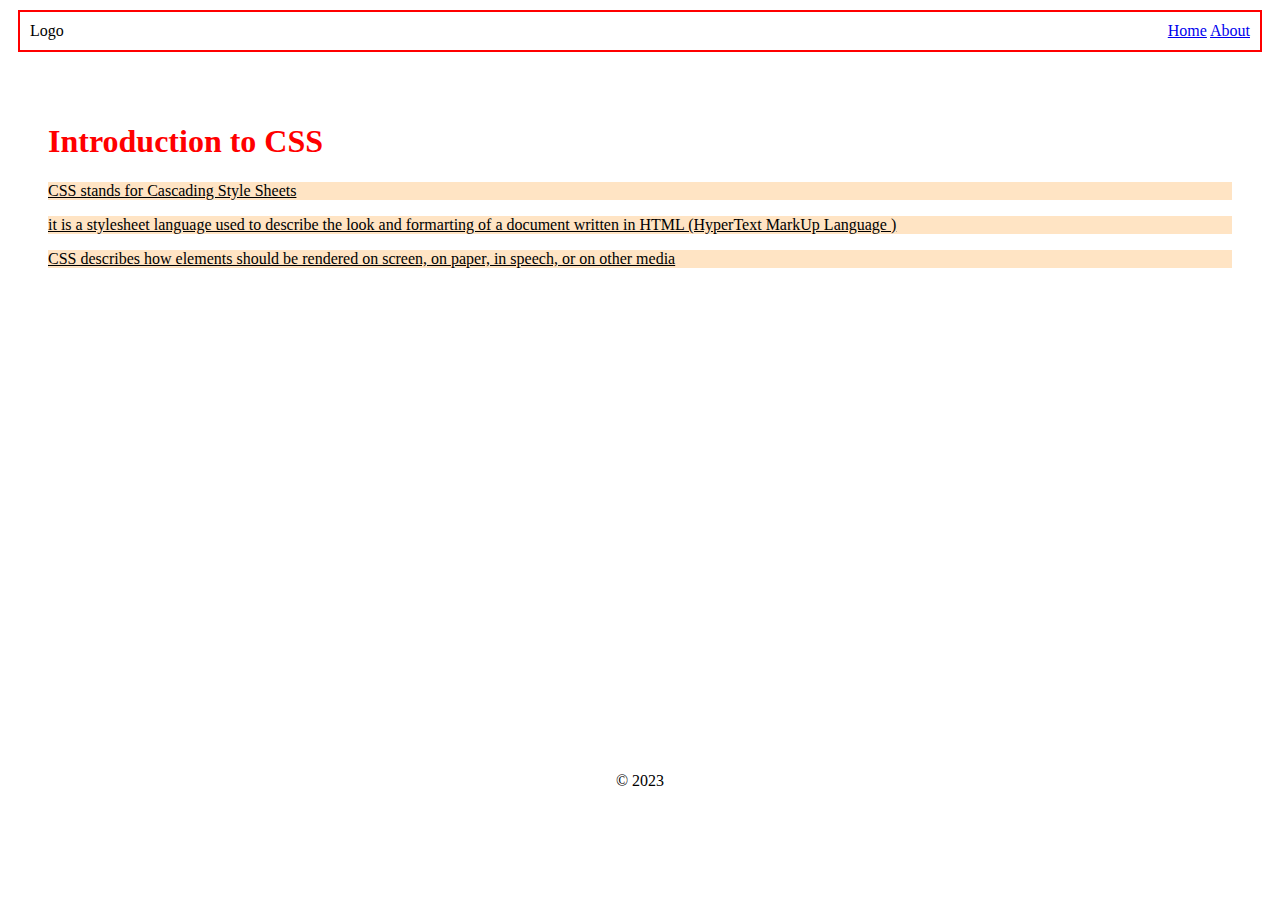
<file: Index.html>
<!DOCTYPE html>
<html lang="en">
<head>
    <meta charset="UTF-8">
    <meta name="viewport" content="width=device-width, initial-scale=1.0">
    <title>Intro to CSS</title>
    <style>
        p {text-decoration: underline;}

        
        header {
            display: flex;
            justify-content: space-between;
            border: 2px solid red;
            padding: 10px;
            margin: 10px;
        }
        main {
            min-height: 70vh;
            padding: 40px;
        }
    </style>
    <link rel="stylesheet" href="test.css">
</head>
<body>
    <Header>
        <span>Logo</span>
        <nav>
            <a href="#">Home</a>
            <a href="#">About</a>
        </nav>
    </Header>
    <main>
        <h1 style="color: red;">Introduction to CSS</h1>
        <P>CSS stands for Cascading Style Sheets</P>
        <p>
            it is a stylesheet language used to describe the look
             and formarting of a document written in HTML (HyperText MarkUp Language )
        </p>
        <p>CSS describes how elements should  be rendered on screen, on paper,
             in speech, or on other media</p>
    </main>
    <footer style="text-align: center;">&copy; 2023</footer>
</body>
</html>
</file>
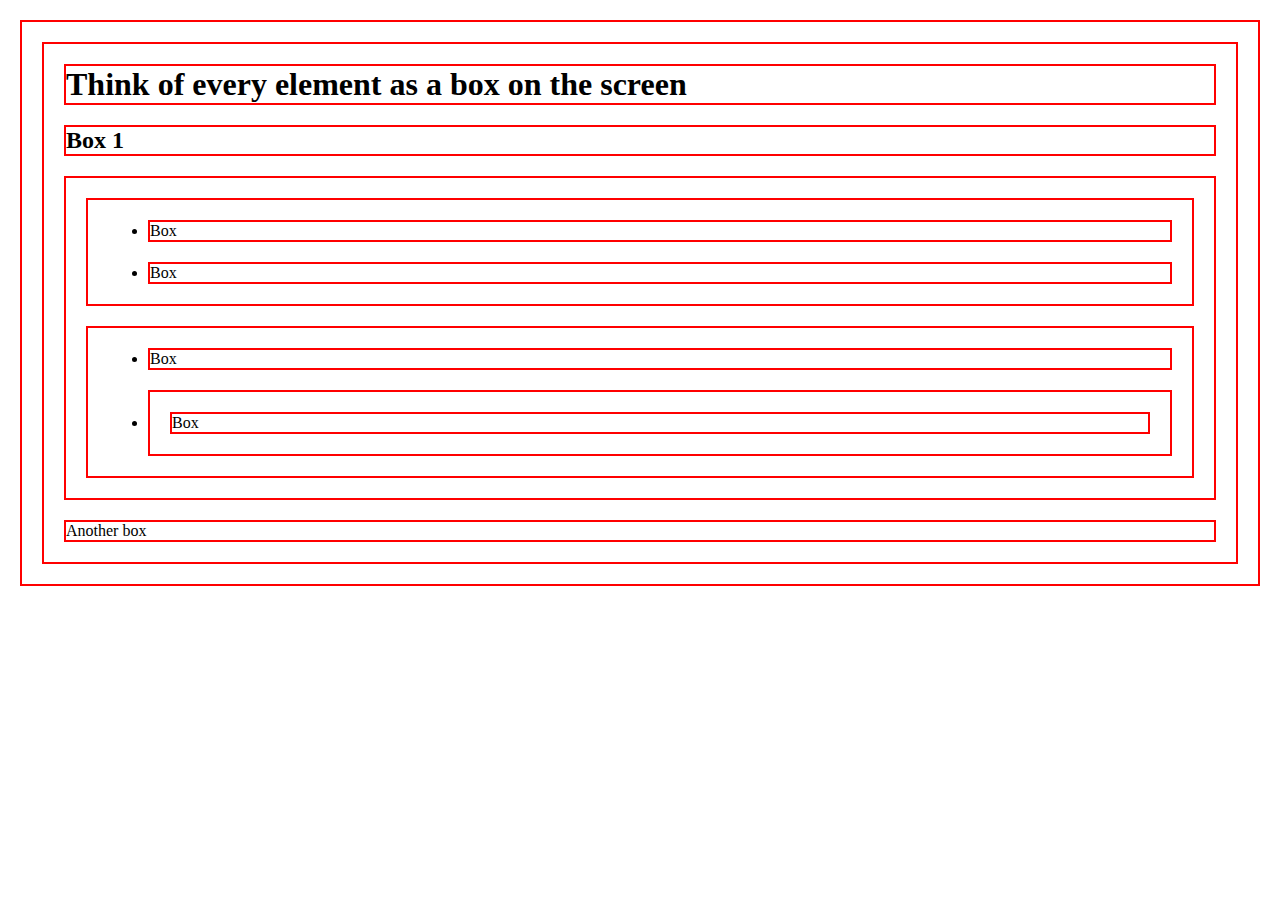
<file: box-model.html>
<!DOCTYPE html>
<html lang="en">
<head>
    <meta charset="UTF-8">
    <meta name="viewport" content="width=device-width, initial-scale=1.0">
    <title>The Box Model</title>
    <style>
        *{
            border: 2px solid red;
            margin: 20px;
        }
    </style>
</head>
<body>
    <h1>Think of every element as a box on the screen</h1>
    <h2>Box 1</h2>
    <div>
        <ul>
            <li>Box</li>
            <li>Box</li>
        </ul>
        <ul>
            <li>Box</li>
            <li>
                <p>Box</p>
            </li>
        </ul>
    </div>
    <footer>Another box</footer>
</body>
</html>
</file>
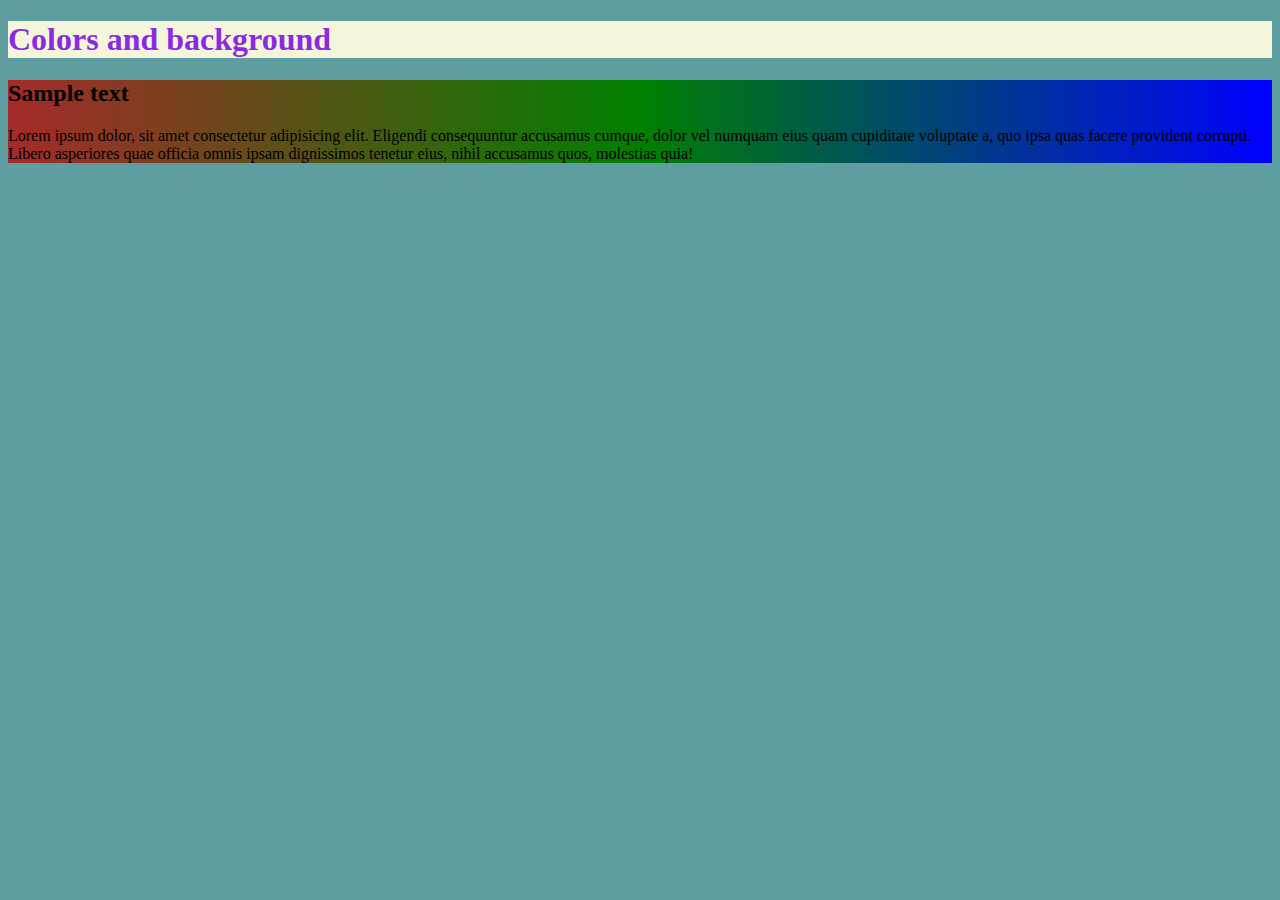
<file: colors.html>
<!DOCTYPE html>
<html lang="en">
<head>
    <meta charset="UTF-8">
    <meta name="viewport" content="width=device-width, initial-scale=1.0">
    <title>colors and Backgrounds</title>
    <link rel="stylesheet" href="colors.css">
</head>
<body>
    <h1>Colors and background</h1>
    <div>
        <h2>Sample text</h2>
        <p>Lorem ipsum dolor, sit amet consectetur adipisicing elit. Eligendi consequuntur accusamus cumque, dolor vel numquam eius quam cupiditate voluptate a, quo ipsa quas facere provident corrupti. Libero asperiores quae officia omnis ipsam dignissimos tenetur eius, nihil accusamus quos, molestias quia!</p>
    </div>
</body>
</html>
</file>
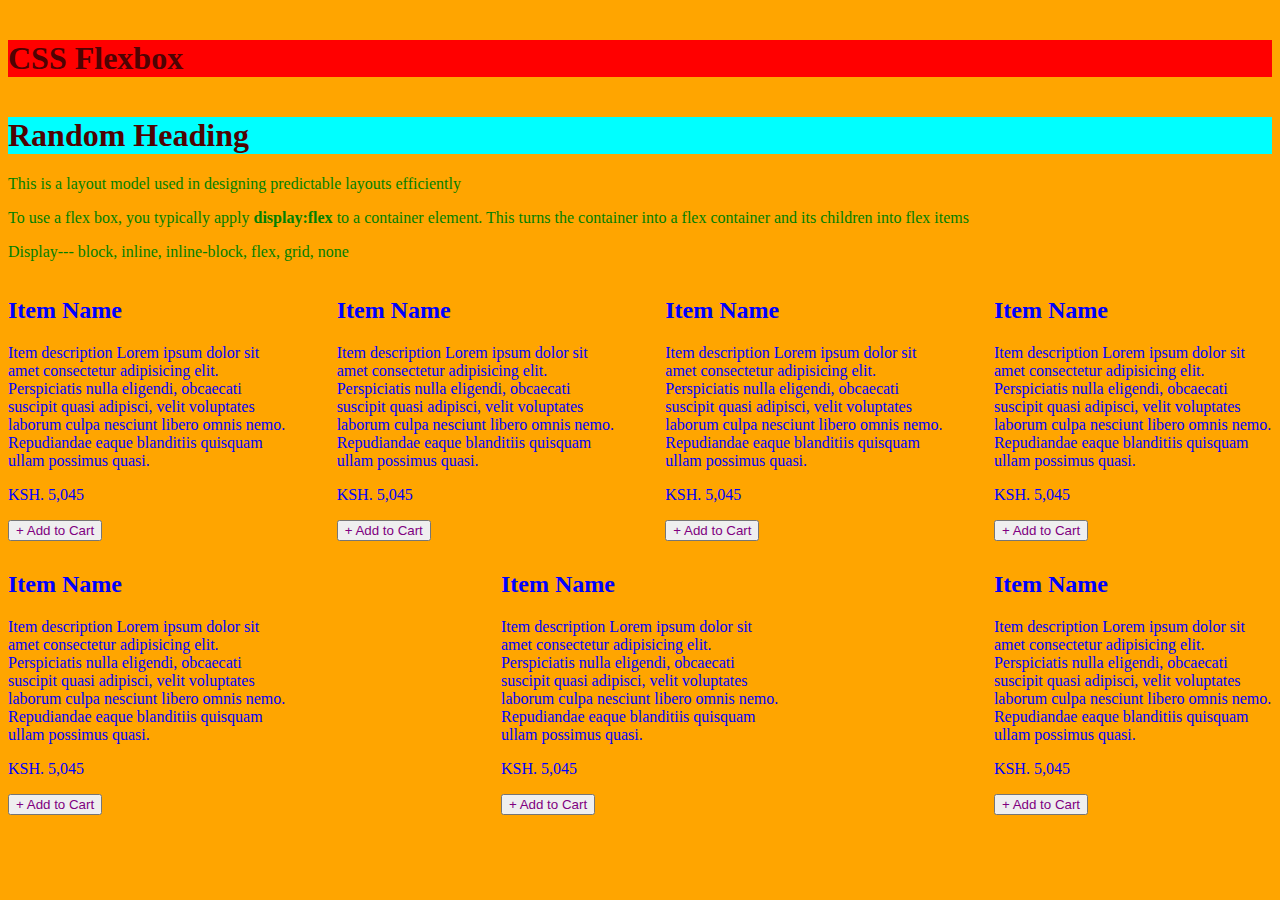
<file: flex.html>
<!DOCTYPE html>
<html lang="en">
<head>
    <meta charset="UTF-8">
    <meta name="viewport" content="width=device-width, initial-scale=1.0">
    <title>CSS Flexbox</title>
    <link rel="stylesheet" href="flex.CSS">
    <link rel="stylesheet" href="flex1.css">
   
</head>
<body>
    <h1 class="heading" id="headingone">CSS Flexbox</h1>
    <h1>Random Heading</h1>
    <p>This is a layout model used in designing predictable layouts efficiently</p>
    <p>To use a flex box, you typically apply <b>display:flex</b> to a container element. This turns the container into a flex container and its children into flex items</p>
    <p>Display--- block, inline, inline-block, flex, grid, none</p>
    <div class="shop">
        <div class="item">
            <h2>Item Name</h2>
            <p>Item description Lorem ipsum dolor sit amet consectetur adipisicing elit. Perspiciatis nulla eligendi, obcaecati suscipit quasi adipisci, velit voluptates laborum culpa nesciunt libero omnis nemo. Repudiandae eaque blanditiis quisquam ullam possimus quasi.</p>
            <p class="price">KSH. <span>5,045</span></p>
            <button>+ Add to Cart</button>
        </div>
        <div class="item">
            <h2>Item Name</h2>
            <p>Item description Lorem ipsum dolor sit amet consectetur adipisicing elit. Perspiciatis nulla eligendi, obcaecati suscipit quasi adipisci, velit voluptates laborum culpa nesciunt libero omnis nemo. Repudiandae eaque blanditiis quisquam ullam possimus quasi.</p>
            <p class="price">KSH. <span>5,045</span></p>
            <button>+ Add to Cart</button>
        </div>
        <div class="item">
            <h2>Item Name</h2>
            <p>Item description Lorem ipsum dolor sit amet consectetur adipisicing elit. Perspiciatis nulla eligendi, obcaecati suscipit quasi adipisci, velit voluptates laborum culpa nesciunt libero omnis nemo. Repudiandae eaque blanditiis quisquam ullam possimus quasi.</p>
            <p class="price">KSH. <span>5,045</span></p>
            <button>+ Add to Cart</button>
        </div>
        <div class="item">
            <h2>Item Name</h2>
            <p>Item description Lorem ipsum dolor sit amet consectetur adipisicing elit. Perspiciatis nulla eligendi, obcaecati suscipit quasi adipisci, velit voluptates laborum culpa nesciunt libero omnis nemo. Repudiandae eaque blanditiis quisquam ullam possimus quasi.</p>
            <p class="price">KSH. <span>5,045</span></p>
            <button>+ Add to Cart</button>
        </div>      <div class="item">
            <h2>Item Name</h2>
            <p>Item description Lorem ipsum dolor sit amet consectetur adipisicing elit. Perspiciatis nulla eligendi, obcaecati suscipit quasi adipisci, velit voluptates laborum culpa nesciunt libero omnis nemo. Repudiandae eaque blanditiis quisquam ullam possimus quasi.</p>
            <p class="price">KSH. <span>5,045</span></p>
            <button>+ Add to Cart</button>
        </div>
        <div class="item">
            <h2>Item Name</h2>
            <p>Item description Lorem ipsum dolor sit amet consectetur adipisicing elit. Perspiciatis nulla eligendi, obcaecati suscipit quasi adipisci, velit voluptates laborum culpa nesciunt libero omnis nemo. Repudiandae eaque blanditiis quisquam ullam possimus quasi.</p>
            <p class="price">KSH. <span>5,045</span></p>
            <button>+ Add to Cart</button>
        </div>
        <div class="item">
            <h2>Item Name</h2>
            <p>Item description Lorem ipsum dolor sit amet consectetur adipisicing elit. Perspiciatis nulla eligendi, obcaecati suscipit quasi adipisci, velit voluptates laborum culpa nesciunt libero omnis nemo. Repudiandae eaque blanditiis quisquam ullam possimus quasi.</p>
            <p class="price">KSH. <span>5,045</span></p>
            <button>+ Add to Cart</button>
        </div>

    </div>
</body>
</html>
</file>
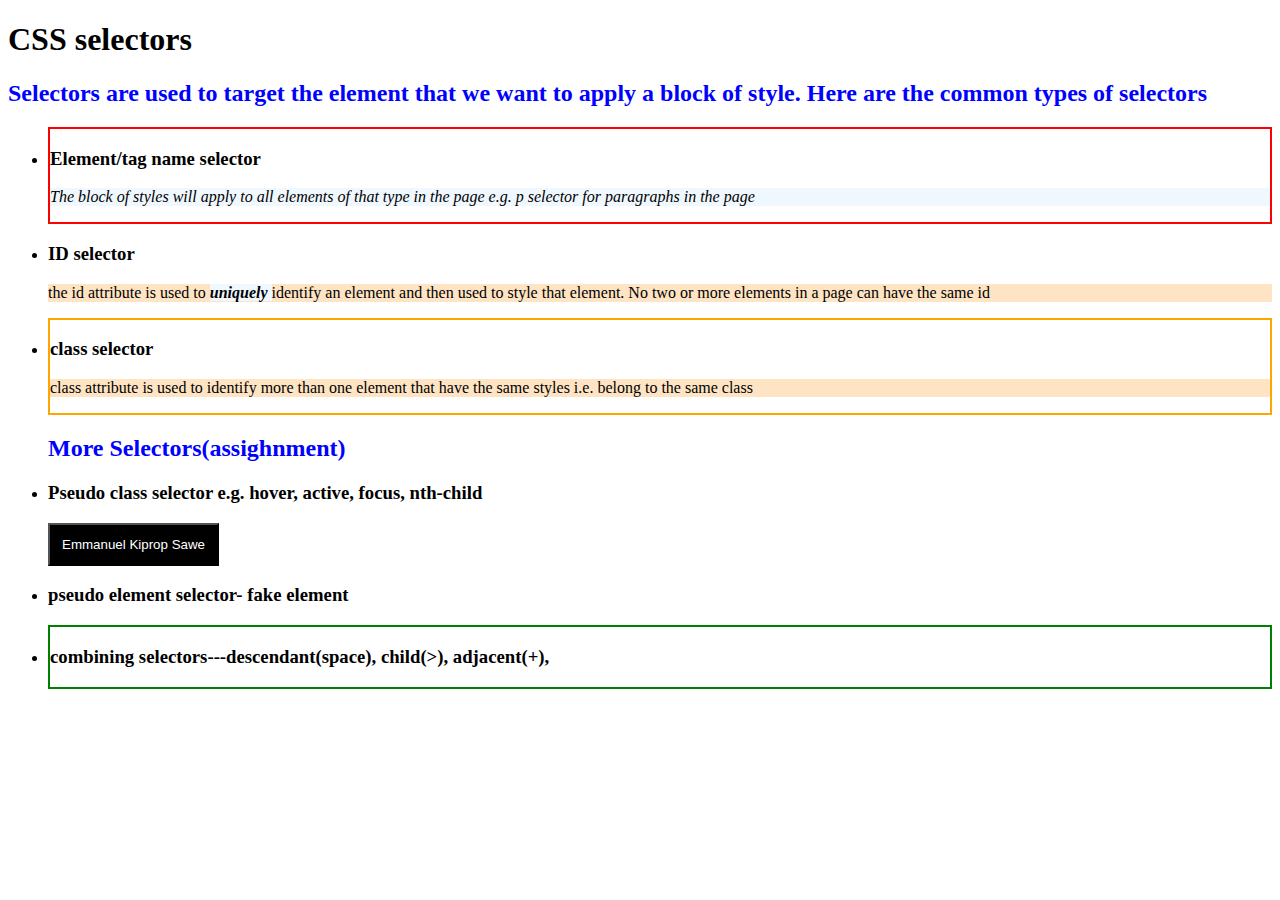
<file: selectors.html>
<!DOCTYPE html>
<html lang="en">
<head>
    <meta charset="UTF-8">
    <meta name="viewport" content="width=device-width, initial-scale=1.0">
    <title>CSS Selectors</title>
    <link rel="stylesheet" href="test.css">
</head>
<body>
    <h1>CSS selectors</h1>
    <h2>Selectors are used to target the element that we want to apply a 
        block of style. Here are the common types of selectors</h2>
        <ul>
            <li><h3>Element/tag name selector</h3>
            <p class="bent-element">The block of styles will apply to all elements of that type
                 in the page e.g. p selector for paragraphs in the page </p>
                </li>
                <li><h3>ID selector</h3>
                <p>the id attribute is used
                     to <strong class="bent-element">uniquely </strong> identify an element and then used to
                      style that element. No two or more elements in a page can have the same id</p>
                    </li>
                   
                    <li><h3>class selector</h3><p>class attribute is used to identify more than one element that
                         have the same styles i.e. belong to the same class</p></li>
                         <h2>More Selectors(assighnment)</h2>
                         <li>
                            <h3>Pseudo class selector e.g. hover, active, focus, nth-child </h3>
                            <button id="name">Emmanuel Kiprop Sawe</button>
                         </li>
                         <li>
                            <h3>pseudo element selector- fake element</h3>
                         </li>
                         <li>
                         <h3>
                            combining selectors---descendant(space), child(>), adjacent(+),
                         </h3>
                         </li>
                    

    
        </ul>
</body>
</html>
</file>
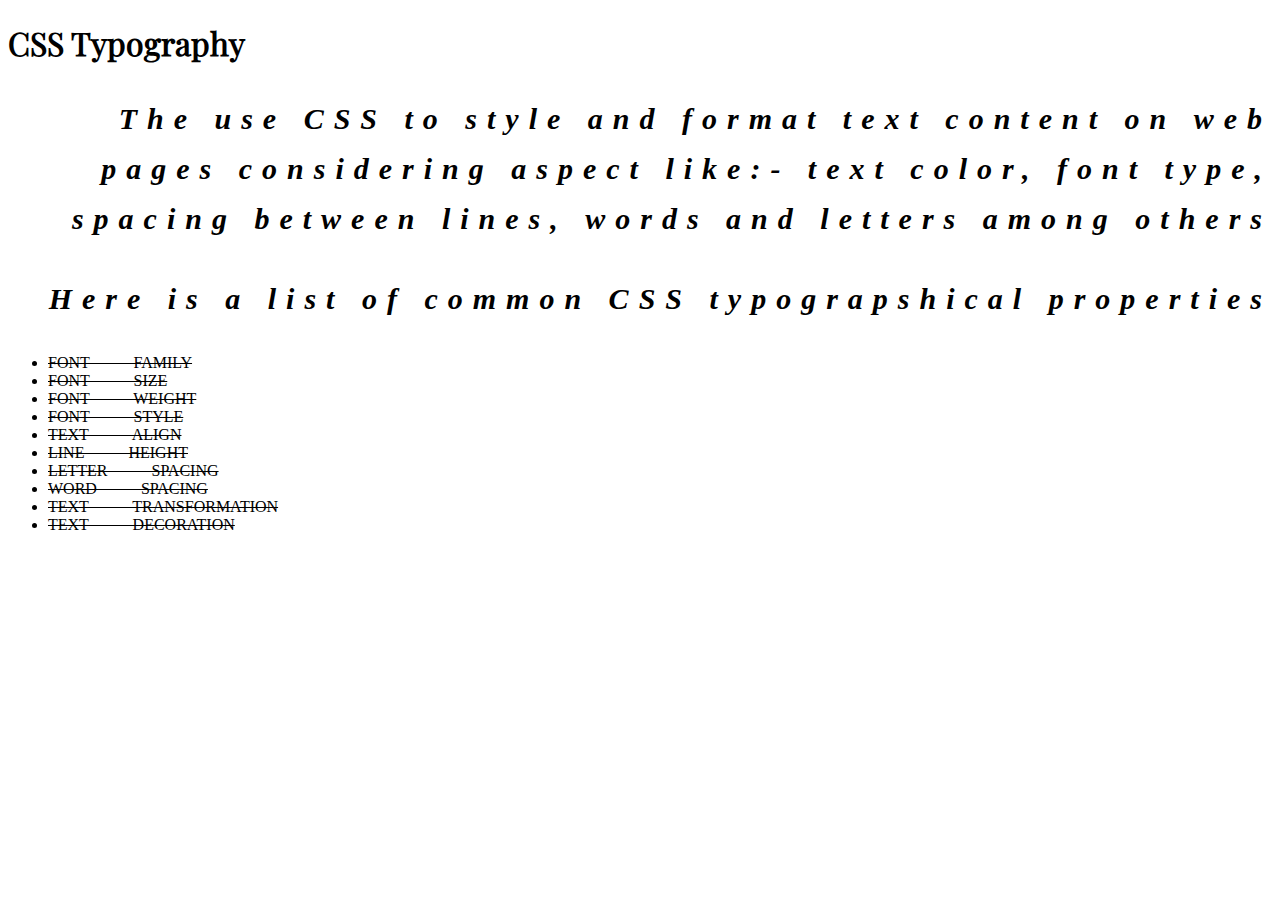
<file: typography.html>
<!DOCTYPE html>
<html lang="en">
<head>
    <meta charset="UTF-8">
    <meta name="viewport" content="width=device-width, initial-scale=1.0">
    <title>Typography</title>
    <link rel="stylesheet" href="typo.css">
</head>
<body>
    <h1>CSS Typography</h1>
    <p>The use CSS to style and format text content on web pages considering aspect 
        like:- text color, font type, spacing between lines, words and letters among others</p>
    <p> Here is a list of common CSS typograpshical properties</p>
    <ul>
        <li>Font Family</li>
        <li>Font Size</li>
        <li>Font weight</li>
        <li>Font style</li>
        <li>Text align</li>
        <li>Line height</li>
        <li>Letter spacing</li>
        <li>Word spacing</li>
        <li>Text transformation</li>
        <li>Text decoration</li>
    </ul>
</body>
</html>
</file>
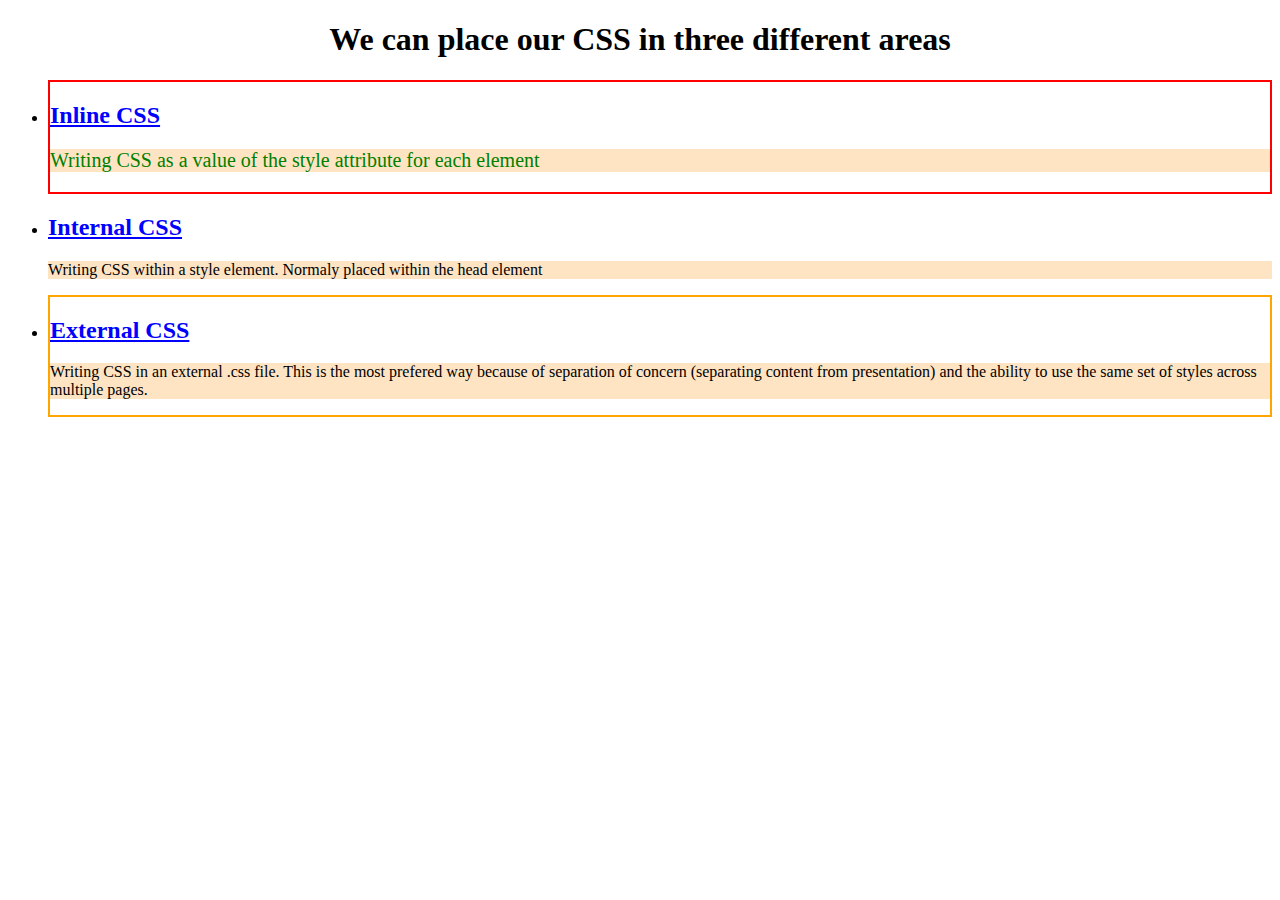
<file: wher.html>
<!DOCTYPE html>
<html lang="en">
<head style="background-color: blue;text-indent: 0cm;">
    <meta charset="UTF-8">
    <meta name="viewport" content="width=device-width, initial-scale=1.0">
    <title>Where to write CSS</title>
    <style>
        h2{text-decoration: underline;}
        h1{text-align: center;}
    </style>
    <link rel="stylesheet" href="test.css">
</head>
<body>
    <h1>We can place our CSS in three different areas</h1>
    <ul>
        <li>
            <h2 class="smthng">Inline CSS</h2>
            <p style="color: green; font-size: 20px;">Writing CSS as a value of
                 the style attribute for each element</p>
        </li>
        <li>
            <h2>Internal CSS</h2>
            <P>Writing CSS within a style element. Normaly placed within the head element</P>
            <style>
                h2{text-decoration: underline;}
            </style>
        </li>
        <li>
            <h2>External CSS</h2>
            <P>Writing CSS in an external .css file. This is the most prefered way because of
                 separation of concern (separating content from presentation) and the ability 
                 to use the same set of styles across multiple pages.</P>

        </li>
    </ul>
</body>
</html>
</file>
<file: test.css>
h2{
    color: blue;
}
p{
    background-color: bisque;
}
/*class selector*/
.bent-element {
    font-style: italic;
    background-color: aliceblue;
}
/*id selector*/
#special {color: red;
}
/* pseudo class selectors -used to define special states 
that can't be targeted usimg simple selectors denoted 
by a full colon after a simple selector*/
#name{
    background-color: black;
    color: white;
    padding: 12px;
}
#name:hover {
    background-color: aliceblue;
    color: navy;

    
}
#name:active{
    transform: scale(0.9);
}
/*last-child, first child . nth-child*/
li:first-child {
    border:2px solid red
}
li:last-child {
    border: 2px solid green;
}
li:nth-child(3) {
    border: 2px solid orange;
}
</file>
<file: colors.css>
h1 {
    color: blueviolet;
    background-color: beige;
}
body {
    background-color: cadetblue;
    background-image: url("https://th.bing.com/th/id/R.f8e4b401e476887f0a43ca52ea405c35?rik=zTtueplHbCrT7Q&riu=http%3a%2f%2fhowtodoright.com%2fwp-content%2fuploads%2f2017%2f07%2fcowhero2.jpg&ehk=4RTwSA%2blBUTXHSW93Ea%2bmoPp%2fJNyGgN0w1ePmOX4ZMc%3d&risl=&pid=ImgRaw&r=0");

    /*opacity//transparency*/
}
div{
    background: linear-gradient(to right, brown, green, blue);
    opacity: 1;
}
div:hover {
    opacity: 0.8;
}
</file>
<file: flex.CSS>
body {
    color: red;

}
button {
    color:orange
}
body {
    color: green;
}
.shop {
    color: blue;
    display: flex;
    gap: 10px;
    flex-wrap: wrap;
    justify-content:space-between;
}
.item {
    width: 80%;
}
@media (min-width:450px){
    .item{
        width: 40%;
    }
    body{
        background-color: black;
    }

}
@media (min-width: 700px) {
    .item{
        width: 30%;
    }
    body{
        background-color: beige;
    }
}
@media (min-width: 1000px) {
    .item{
        width: 22%;
    }
    body{
        background-color: orange;
    }
}
</file>
<file: flex1.css>
button {
    color:purple;

}
.heading {
    background-color: blueviolet;
}
h1{
    background-color:antiquewhite;
    margin-top: 40px;
}
span {
    margin-top: 40px;
}
h1{
    background-color:aqua;
    color: rgb(78,3, 3);
}
#headingone {
    background-color: red;
}
</file>
<file: typo.css>
@font-face {
    font-family: "custom-font";
    src: url("PlayfairDisplay-Regular.ttf");
}
h1{
    font-family: "custom-font", Arial, Helvetica, sans-serif;
}
p{
    font-size: 30px;
    font-weight: bold;
    font-style: italic;
    text-align: right;
    line-height: 50px;
    letter-spacing: 10px;
}
li{
    word-spacing: 40px;
    text-decoration: line-through;
    text-transform: uppercase;
}
</file>
